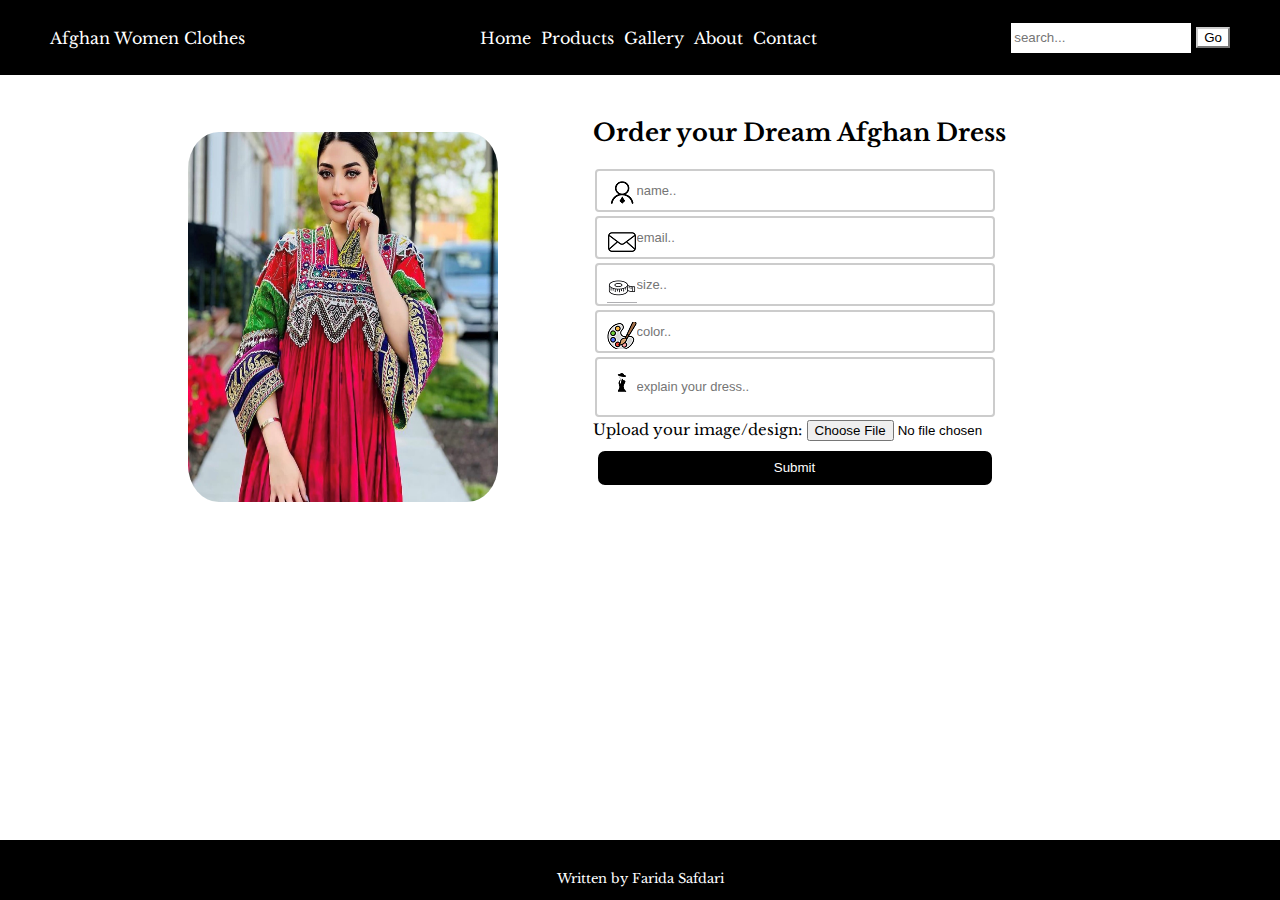
<file: index.html>
<!DOCTYPE html>
<html lang="en">
    <head>
        <title> Final Project</title>
        <link rel="stylesheet" href="style.css">
        <meta name="viewport" content="width=device-width, initial-scale=1">
        <link rel="preconnect" href="https://fonts.googleapis.com">
        <link rel="preconnect" href="https://fonts.gstatic.com" crossorigin>
        <link href="https://fonts.googleapis.com/css2?family=Libre+Baskerville:ital,wght@0,400;0,700;1,400&family=Playfair+Display:ital,wght@0,400..900;1,400..900&display=swap" rel="stylesheet">
    
    
    </head>
    <body>
        <header>
        <nav>
            <div class="logo">Afghan Women Clothes</div>
            <ul class="menu">
                <li><a href="index.html"> Home</a></li>
                <li><a href="products.html"> Products</a></li>
                <li><a href="gallery.html"> Gallery</a></li>
                <li><a href="about.html"> About</a></li>
                <li><a href="contact.html"> Contact</a></li>
        </ul>
        <div class="search">
            <form>
                <input type="text" placeholder="search...">
                <button type="submit" >Go</button>

            </form>
        </div>
        </nav>
    </header>
       
            <div class="row">
                <div class="first">
                    
               
                    <img src="ax/pici.jpg"  alt="alt" >

                </div>
                <div class="second">
                    <h2>Order your Dream Afghan Dress</h2>
                    <form class="form" action="confirmation2.html" method="GET">
                        <input class="name" type="text" required name="name" placeholder="name..">
                        <input  class="email" type="text" required name="Email" placeholder="email..">
                    
                        <input  class="size" type="number" required name="size" placeholder="size..">
                        <input class="color" type="text" required name="color" placeholder="color..">
                        <input  class="model" type="text" required name="model" placeholder="explain your dress..">

                        <br>
                            <label>Upload your image/design:</label>
                            <input type="file" id="file" name="file">

                            <button class="submit" type="submit"> Submit</button>  
                      </form>
                     
                </div>
            </div>
                 
                <footer> 
                    <p> Written by Farida Safdari</p>
                
                </footer>
        </body>
</html>
</file>
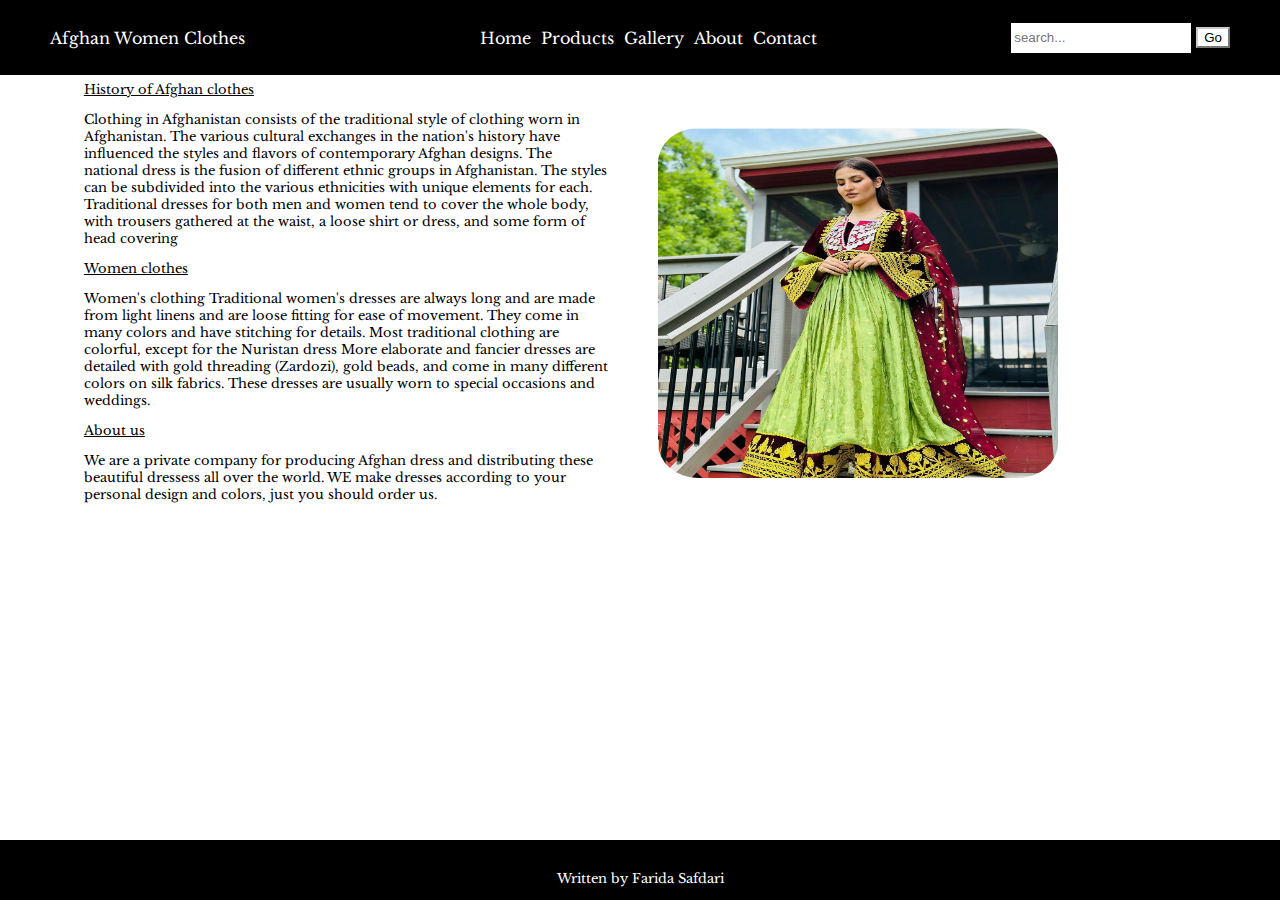
<file: about.html>
<!DOCTYPE html>
<html lang="en">
    <head>
        <title> ABOUT PAGE</title>
        <link rel="stylesheet" href="about.css">
        <link rel="icon" type="image/x-icon" href="google.com">
        <link rel="preconnect" href="https://fonts.googleapis.com">
        <link rel="preconnect" href="https://fonts.gstatic.com" crossorigin>
        <link href="https://fonts.googleapis.com/css2?family=Libre+Baskerville:ital,wght@0,400;0,700;1,400&family=Playfair+Display:ital,wght@0,400..900;1,400..900&display=swap" rel="stylesheet">
    
    
    </head>
    <body>
        <header>
        <nav>
            <div class="logo">Afghan Women Clothes</div>
            <ul class="menu">
                <li><a href="index.html"> Home</a></li>
                <li><a href="products.html"> Products</a></li>
                <li><a href="gallery.html"> Gallery</a></li>
                <li><a href="about.html"> About</a></li>
                <li><a href="contact.html"> Contact</a></li>
        </ul>
        <div class="search">
            <form>
                <input type="text" placeholder="search...">
                <button type="submit" >Go</button>

            </form>
        </div>
        </nav>
    </header>
        <div class="row">

            <div class="first">
                    <p class="paragraph">History of Afghan clothes</p>
                    
                    <p>Clothing in Afghanistan consists of the traditional style of clothing worn in Afghanistan. The various cultural exchanges in the nation's history have influenced the styles and flavors of contemporary Afghan designs. The national dress is the fusion of different ethnic groups in Afghanistan. The styles can be subdivided into the various ethnicities with unique elements for each. Traditional dresses for both men and women tend to cover the whole body, with trousers gathered at the waist, a loose shirt or dress, and some form of head covering</p>
                    <p class="paragraph">Women clothes</p>
                    <p>Women's clothing
                        Traditional women's dresses are always long and are made from light linens and are loose fitting for ease of movement. They come in many colors and have stitching for details. Most traditional clothing are colorful, except for the Nuristan dress More elaborate and fancier dresses are detailed with gold threading (Zardozi), gold beads, and come in many different colors on silk fabrics. These dresses are usually worn to special occasions and weddings.</p>
               
               <p class="paragraph">About us</p>  
               <p>We are a private company for producing Afghan dress and distributing these beautiful dressess all over the world. WE make dresses according to your personal design and colors, just you should order us.</p> 
              </div>



            <div class="second">
                    <img src="ax/axad.jpg"  alt="pictures" >
            </div>
        </div>

        


        <footer> 
            <p> Written by Farida Safdari</p>
        
        </footer>
        </body>
</html>
</file>
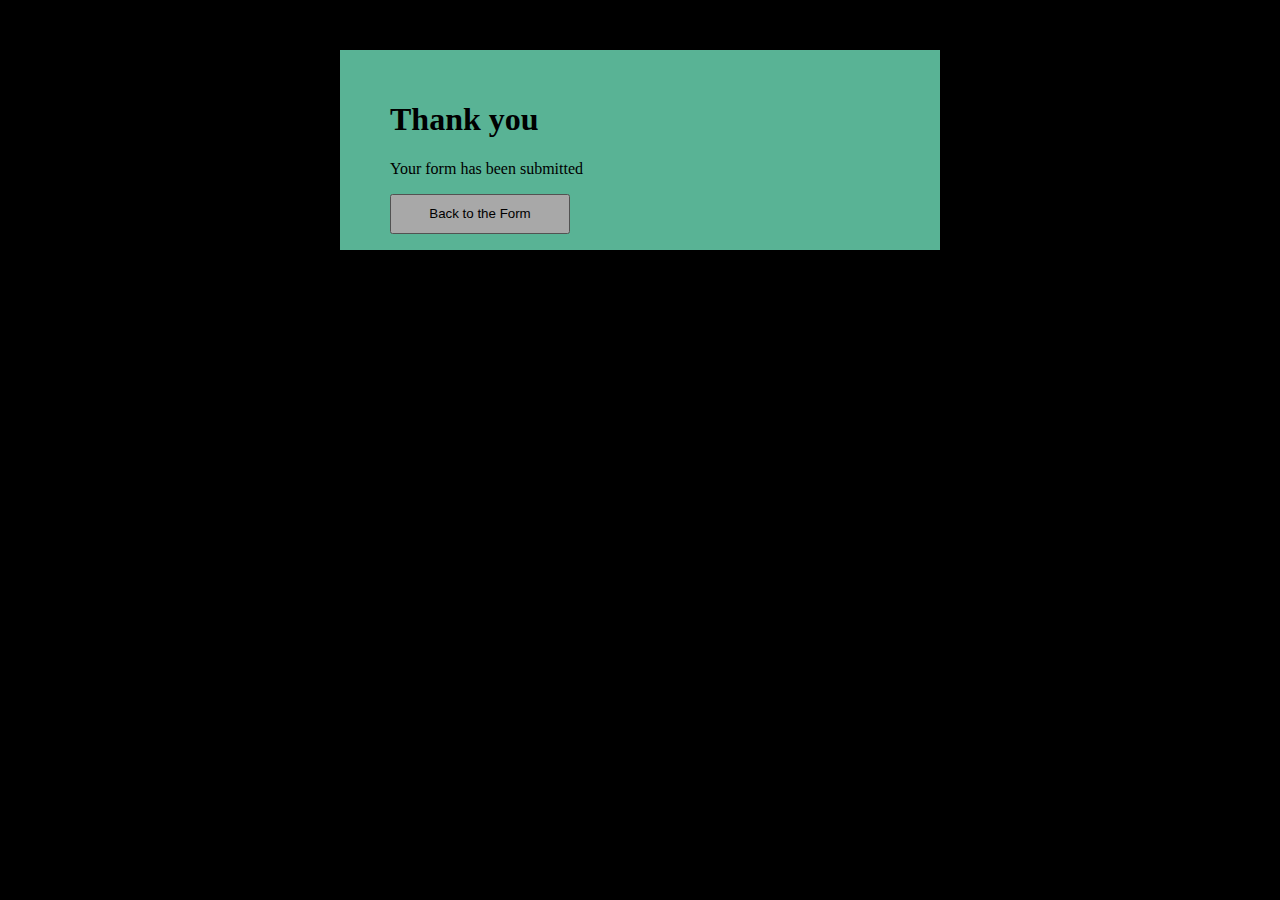
<file: confirmation.html>
<!doctype html>
<html lang="en">
<head>
    <link rel="stylesheet" type="text/css" href="contact.css">
    <style>

      body{
        background-color: black;
      }
      #submit{
        width:180px;
      }
      #confirmpage{
        background-color: aquamarine;
      }

    </style>

</head>
<body>
  <div id="confirmpage"> 
    <h1>Thank you</h1>
    <p id="confirmp">Your form has been submitted</p>
    <form action="contact.html">
    <button id="submit">Back to the Form</button>
    </form>
    
    
    
</div>  
</body>
</html>
</file>
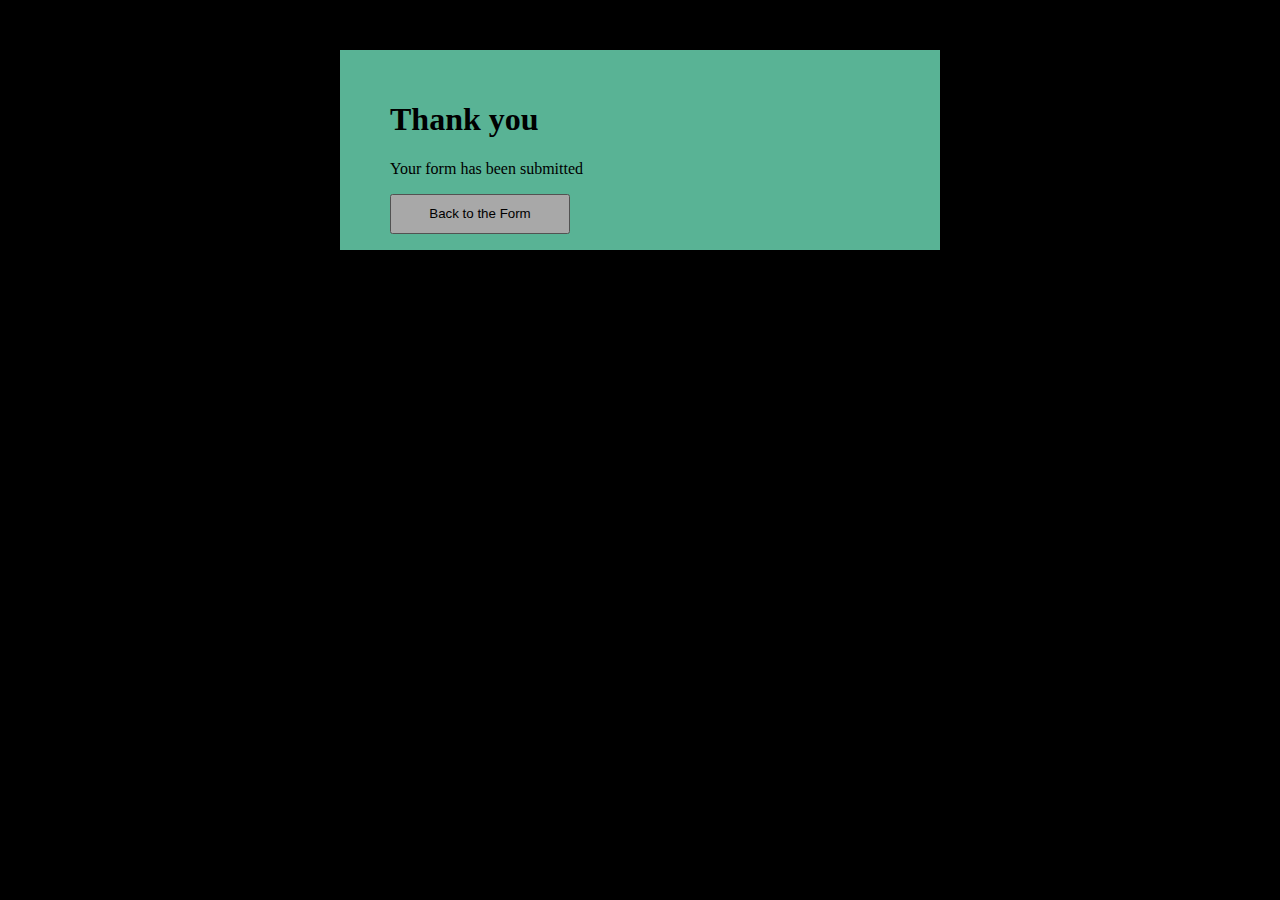
<file: confirmation2.html>
<!doctype html>
<html lang="en">
<head>
    <link rel="stylesheet" type="text/css" href="contact.css">
    <style>

      body{
        background-color: black;
      }
      #submit{
        width:180px;
      }
      #confirmpage{
        background-color: aquamarine;
      }

    </style>

</head>
<body>
  <div id="confirmpage"> 
    <h1>Thank you</h1>
    <p id="confirmp">Your form has been submitted</p>
    <form action="index.html">
    <button id="submit">Back to the Form</button>
    </form>
    
    
    
</div>  
</body>
</html>
</file>
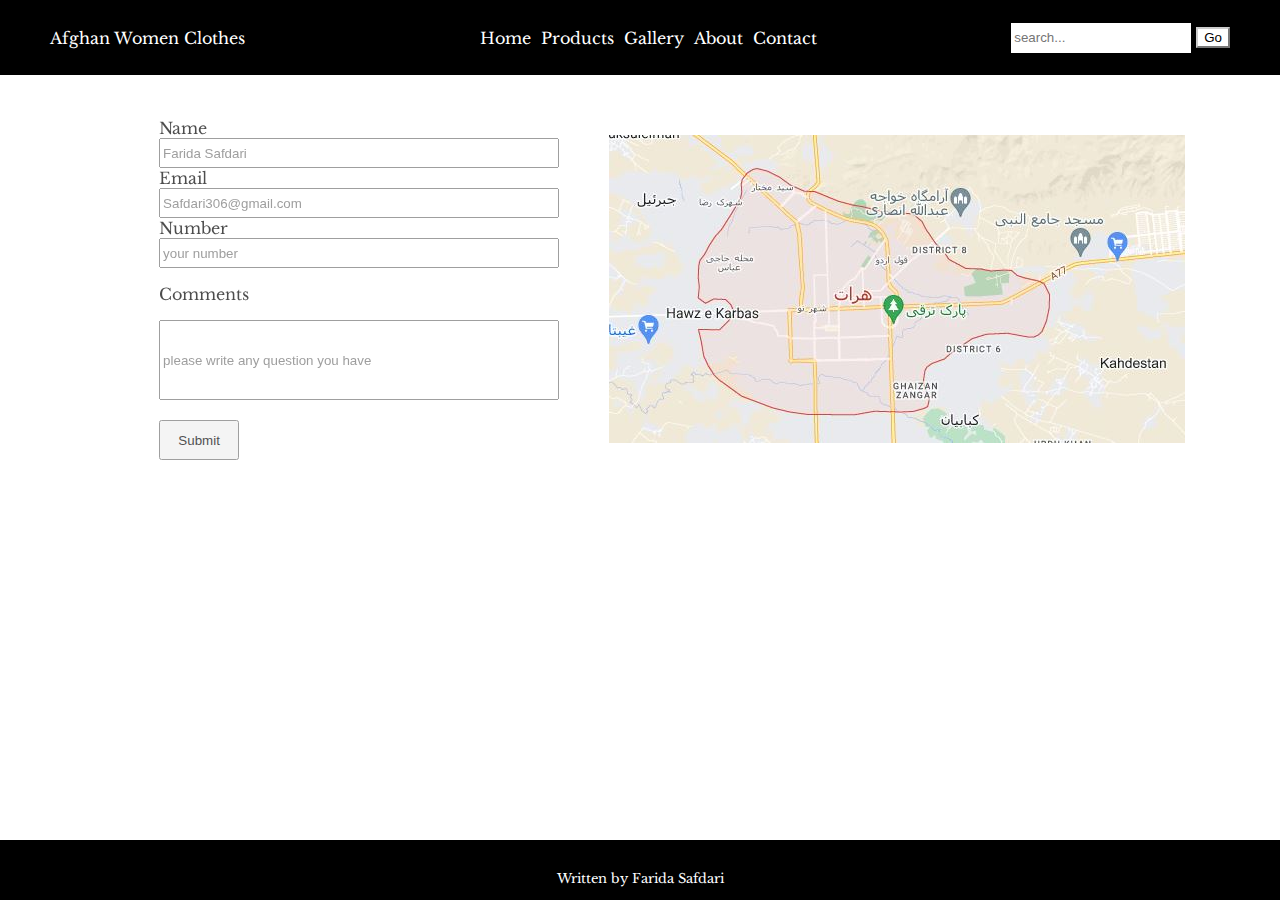
<file: contact.html>
<!DOCTYPE html>
<html lang="en">
    <head>
        <title> Contact page</title>
        <link rel="stylesheet" href="contact.css">
        <link rel="preconnect" href="https://fonts.googleapis.com">
        <link rel="preconnect" href="https://fonts.gstatic.com" crossorigin>
        <link href="https://fonts.googleapis.com/css2?family=Libre+Baskerville:ital,wght@0,400;0,700;1,400&family=Playfair+Display:ital,wght@0,400..900;1,400..900&display=swap" rel="stylesheet">
    
    
    </head>
    <body>
        <header>
        <nav>
            <div class="logo">Afghan Women Clothes</div>
            <ul class="menu">
                <li><a href="index.html"> Home</a></li>
                <li><a href="products.html"> Products</a></li>
                <li><a href="gallery.html"> Gallery</a></li>
                <li><a href="about.html"> About</a></li>
                <li><a href="contact.html"> Contact</a></li>
        </ul>
        <div class="search">
            <form>
                <input type="text" placeholder="search...">
                <button type="submit" >Go</button>

            </form>
        </div>

        </nav>
    </header>
        <div class="row">
       

       <div class="formm">
            <form id="contactform" action="confirmation.html" method="GET">
                <div>
                <label id="name-label"> Name</label>
                <input id="name" type="text"  required placeholder="Farida Safdari" minlength="4">
                </div>
                <div>
                <label id="email-label"> Email</label>
                <input id="email" type="email" required placeholder="Safdari306@gmail.com"> 
                </div>
                <div>
                <label id="number-label">Number</label>
                <input id="number" type="password"  placeholder="your number"   minlength="10">
                </div>
                <div>
                <p>Comments</p>
                <input type="text" id="comments" placeholder="please write any question you have" required>
                </div><br>
    
                <div>
                    <button id="submit" type="submit" >Submit</button>
                </div>
            </form>
        </div>

        <div class="map">
            <img src="map2.JPG" alt="mapp">
        </div>

    </div>

        


        <footer> 
            <p> Written by Farida Safdari</p>
        
        </footer>
        </body>
</html>
</file>
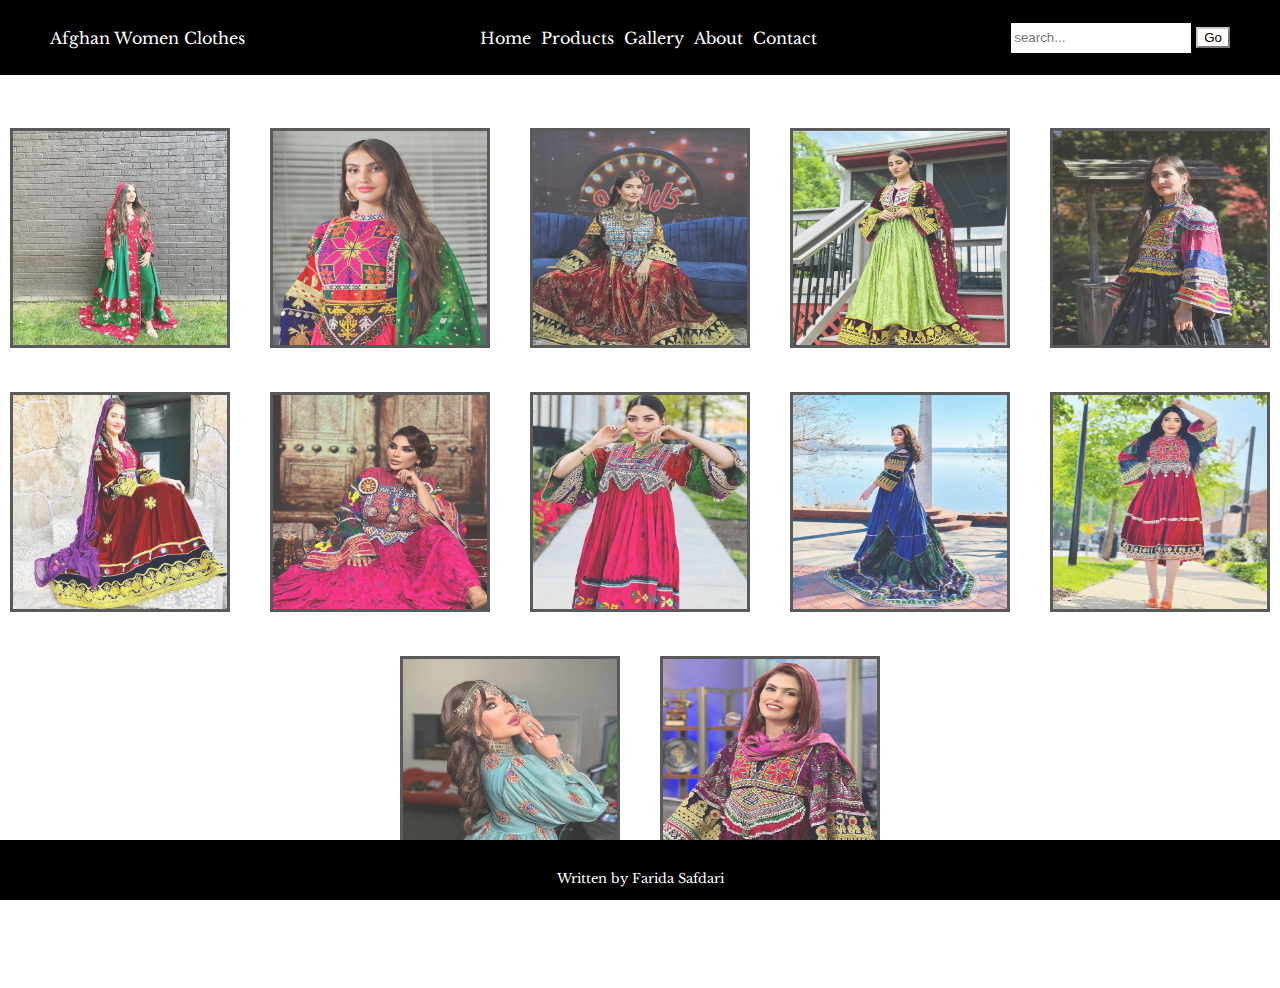
<file: gallery.html>
<!DOCTYPE html>
<html lang="en">
    <head>
        <title>  GALLERY PAGE</title>
        <link rel="stylesheet" href="gallery.css">
        <link rel="preconnect" href="https://fonts.googleapis.com">
        <link rel="preconnect" href="https://fonts.gstatic.com" crossorigin>
        <link href="https://fonts.googleapis.com/css2?family=Libre+Baskerville:ital,wght@0,400;0,700;1,400&family=Playfair+Display:ital,wght@0,400..900;1,400..900&display=swap" rel="stylesheet">
    
    
    </head>
    <body>
        <header>
        <nav>
            <div class="logo">Afghan Women Clothes</div>
            <ul class="menu">
                <li><a href="index.html"> Home</a></li>
                <li><a href="products.html"> Products</a></li>
                <li><a href="gallery.html"> Gallery</a></li>
                <li><a href="about.html"> About</a></li>
                <li><a href="contact.html"> Contact</a></li>
        </ul>
        <div class="search">
            <form>
                <input type="text" placeholder="search...">
                <button type="submit" >Go</button>

            </form>
        </div>
        </nav>
    </header>
        
        <div class="container">
           

            <div class="gallery-img">
                <img src="ax/axa.jpg" alt="images" >
            </div>
            <div class="gallery-img">
                <img src="ax/axb.jpg" alt="images" >
            </div> 
            <div class="gallery-img">
                <img src="ax/axac.jpg" alt="images" >
            </div>
            <div class="gallery-img">
                <img src="ax/axad.jpg" alt="images" >
            </div>
            <div class="gallery-img">
                <img src="ax/axag.jpg" alt="images" >
            </div>
            <div class="gallery-img">
                <img src="ax/axaf.jpg" alt="images" >
            </div>
            <div class="gallery-img">
                <img src="ax/pica.jpg" alt="images" >
            </div>
            <div class="gallery-img">
                <img src="ax/picb.jpg" alt="images" >
            </div>
            <div class="gallery-img">
                <img src="ax/picc.jpg" alt="images" >
            </div>
            <div class="gallery-img">
                <img src="ax/picd.jpg" alt="images" >
            </div>
            <div class="gallery-img">
                <img src="ax/pich.jpg" alt="images" >
            </div>
            <div class="gallery-img">
                <img src="ax/pice.jpg" alt="images" >
            </div>
        </div>

        


        <footer> 
            <p> Written by Farida Safdari</p>
        
        </footer>
        </body>
</html>
</file>
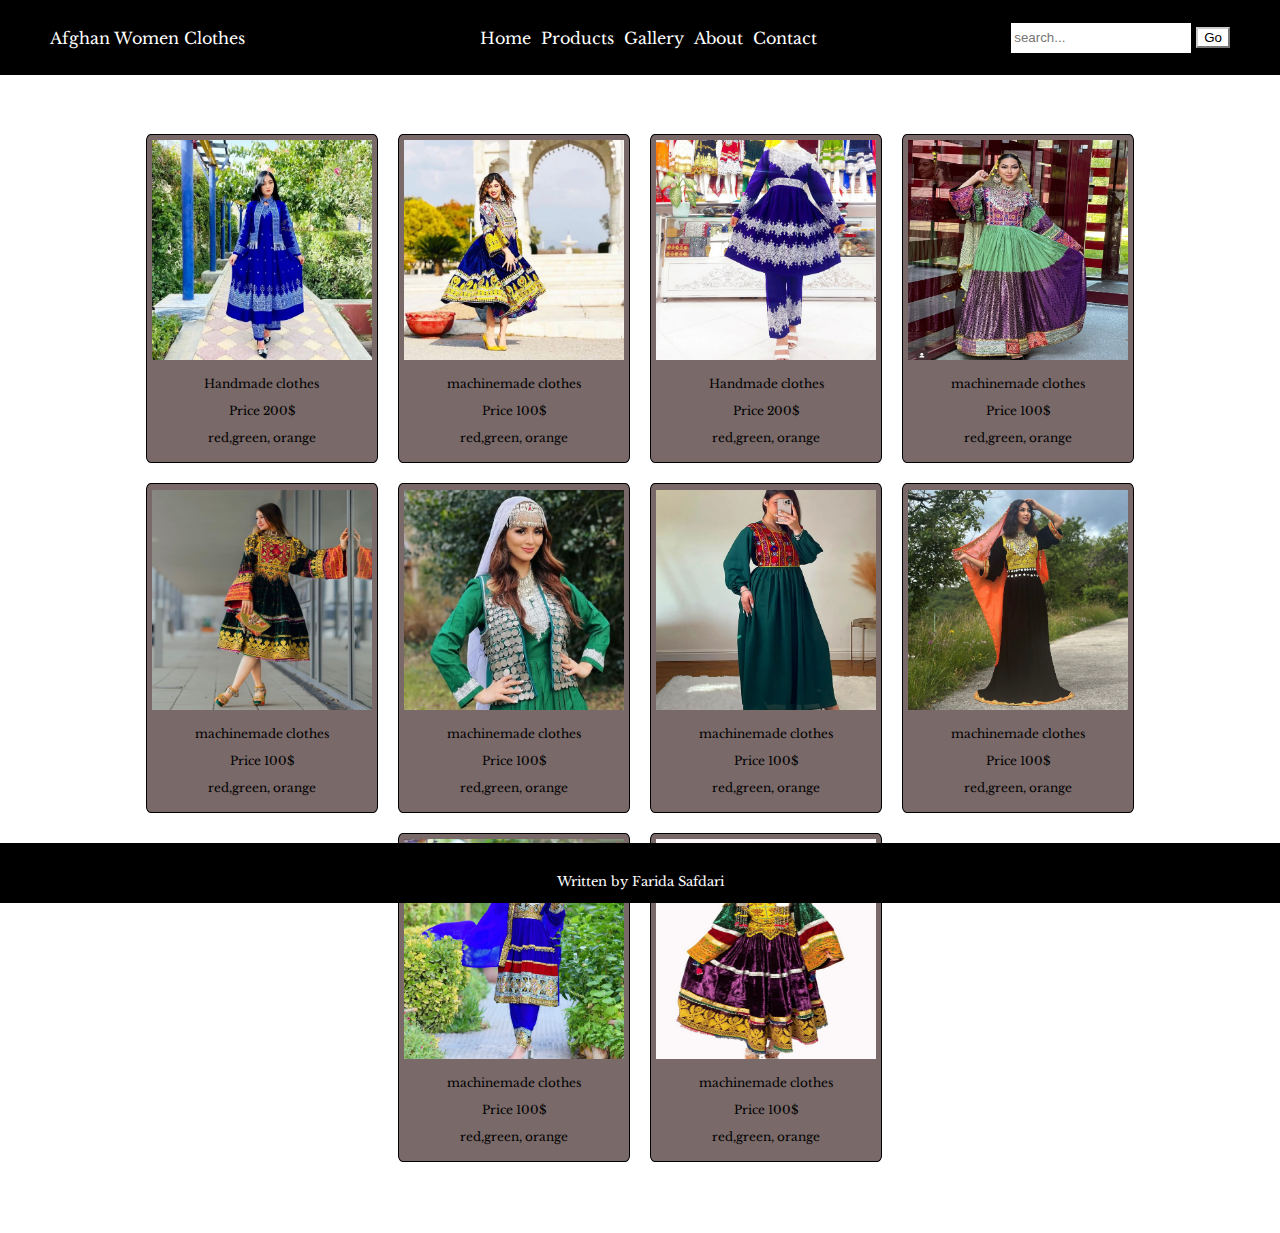
<file: products.html>
<!DOCTYPE html>
<html lang="en">
    <head>
        <title> Products</title>
        <link rel="stylesheet" href="products.css">
        <meta name="viewport" content="width=device-width, initial-scale=1">
        <link rel="preconnect" href="https://fonts.googleapis.com">
        <link rel="preconnect" href="https://fonts.gstatic.com" crossorigin>
        <link href="https://fonts.googleapis.com/css2?family=Libre+Baskerville:ital,wght@0,400;0,700;1,400&family=Playfair+Display:ital,wght@0,400..900;1,400..900&display=swap" rel="stylesheet">
    
    
    </head>
    <body>
        <header>
        <nav>
            <div class="logo">Afghan Women Clothes</div>
            <ul class="menu">
            <li><a href="index.html"> Home</a></li>
            <li><a href="products.html"> Products</a></li>
            <li><a href="gallery.html"> Gallery</a></li>
            <li><a href="about.html"> About</a></li>
            <li><a href="contact.html"> Contact</a></li>
        </ul>
        <div class="search">
            <form>
                <input type="text" placeholder="search...">
                <button type="submit" >Go</button>

            </form>
        </div>
        </nav>
    </header>

            
                
                <div class="second">
                    
                    <div class="images">
                    <img src="ax/ax2/imga.jpg" alt="" >
                    <p> Handmade clothes</p>
                    <p> Price 200$ </p>
                    <p>red,green, orange</p>
                    <div class="caption">
                    <button type="submit">Buy now</button>
                    </div>
                     </div>

                     <div class="images">
                        <img src="ax/ax2/imgn.jpg" alt="" >
                        <p> machinemade clothes</p>
                    <p> Price 100$ </p>
                    <p>red,green, orange</p>
                    <div class="caption">
                        <button type="submit">Buy now</button>
                        </div>
                    </div>

                    <div class="images">
                     <img src="ax/ax2/imge.jpg" alt="" >
                     <p> Handmade clothes</p>
                    <p> Price 200$ </p>
                    <p>red,green, orange</p>
                    <div class="caption">
                        <button type="submit">Buy now</button>
                        </div>
                    </div>


                    <div class="images">
                    <img src="ax/ax2/imgh.jpg" alt="" >
                    <p> machinemade clothes</p>
                    <p> Price 100$ </p>
                    <p>red,green, orange</p>
                    <div class="caption">
                        <button type="submit">Buy now</button>
                        </div>
                    </div>

                    <div class="images">
                        <img src="ax/ax2/imgo.jpg" alt="" >
                        <p> machinemade clothes</p>
                    <p> Price 100$ </p>
                    <p>red,green, orange</p>
                    <div class="caption">
                        <button type="submit">Buy now</button>
                        </div>
                        </div>

                    <div class="images">
                     <img src="ax/ax2/imgk.jpg" alt="" >
                     <p> machinemade clothes</p>
                    <p> Price 100$ </p>
                    <p>red,green, orange</p>
                    <div class="caption">
                        <button type="submit">Buy now</button>
                        </div>
                      </div>

                      <div class="images">
                    <img src="ax/ax2/imgj.jpg" alt="" >
                    <p> machinemade clothes</p>
                    <p> Price 100$ </p>
                    <p>red,green, orange</p>
                    <div class="caption">
                        <button type="submit">Buy now</button>
                        </div>
                    </div>


                    <div class="images">
                     <img src="ax/ax2/imgi.jpg" alt="" >
                     <p> machinemade clothes</p>
                    <p> Price 100$ </p>
                    <p>red,green, orange</p>
                    <div class="caption">
                        <button type="submit">Buy now</button>
                        </div>
                    </div>

                    <div class="images">
                    <img src="ax/ax2/imgm.jpg" alt="" >
                     <p> machinemade clothes</p>
                     <p> Price 100$ </p>
                    <p>red,green, orange</p>
                    <div class="caption">
                        <button type="submit">Buy now</button>
                        </div>
                    </div>

                    <div class="images">
                        <img src="ax/ax2/imgf.jpg" alt="" >
                         <p> machinemade clothes</p>
                         <p> Price 100$ </p>
                        <p>red,green, orange</p>
                        <div class="caption">
                            <button type="submit">Buy now</button>
                            </div>
                        </div>



                </div>

            
       
       
               
                <footer> 
                    <p> Written by Farida Safdari</p>
                
                </footer>
        </body>
</html>
</file>
<file: style.css>
*{
  box-sizing: border-box;
}
body{
  font-family: "Libre Baskerville", serif;
  background-color:white;
   
}
nav{
    width: 100%;
    display: flex;
    justify-content:space-between;
    background-color: black;
    padding: 0px 50px;
    align-items: center;
    position: fixed;
    z-index: 1;
    top:0;
    box-sizing: border-box;
    height: 75px;
    left:0;

}
.menu{
  display: flex;
  justify-content: space-between;
  gap:10px;
  list-style: none;
}
.menu li a{
  text-decoration: none;
  color:white;

}
.menu li a:hover{
  color:grey;

}
.search input{
  width:180px;
  height:30px;
 
  border:1px solid white;
}
.search input:hover{
  color:white;
}
.search button{
  background-color: white;
  border-color: #ccc;
}
.background img{
    width:100%;
    height:470px;

}

.row{

    padding-top: 90px;
    padding-left: 50px;
    padding-right: 50px;
    display: flex;
    gap:5px;
    justify-content: center;
}


.row .second{
  width:500px;
  height:400px;
 
}
.row .first{
  padding-top: 2.9%;
  width:400px;
  height:450px;

}
.first img{
  width:310px;
  height:370px;
  
  border-radius: 10%;

}
h3{
  text-align: center;  
}


footer{
    z-index: 1;
    bottom: 0px;
    position: fixed;
    z-index: 1;
   width: 100%;
   height: 73px;
   left:0;
 }
 footer p{
   color:white;
   text-align: center;
   background-color: black;
   height:60px;
   padding-top: 30px;
   font-size: 13px;
   
 }

 
.logo{
  color: white;
}


.form .name, .form .email, .form .size,.form .model,.form .color {
    width: 80%;
    box-sizing: border-box;
    border: 2px solid #ccc;
    border-radius: 4px;
    font-size: 13px;
    background-color: white;
    
    background-position: 10px 10px; 
    background-repeat: no-repeat;
    padding: 12px 20px 12px 40px;
    margin: 2px;
    
  }
  .form .name {
    background-image: url('ax/99.png');
  }
 
  .form .email {
    background-image: url('ax/888.png');
  }

  .form .size{
    background-image: url('ax/555.png');

  }

  .form .color{

    background-image: url('ax/122.png');
  }
  .form .model{
    height:60px;

background-image: url('ax/77.png');
  }
  input[type=number] {
    width: 80%;
    box-sizing: border-box;
    border: 2px solid #ccc;
    border-radius: 4px;
    font-size: 16px;
    background-color: white;
    background-image: url('ax/111.png');
    background-position: 10px 10px; 
    background-repeat: no-repeat;
    padding: 12px 20px 12px 40px;
    margin: 2px;
    
  }
 
  .submit{
    width:80%;
    height:40px;
    border-radius: 10px;
    border:solid white;
    margin: 2px;
    background-color: black;
    color: white;
  }        
.row .submit:hover{
         color: red;
        font-size: 15px;
  }                                    
  .second h1{
    text-align: left;
    font-family: Georgia, 'Times New Roman', Times, serif;
  }
 
.second label{
  font-size: 15px;
  padding-top: 5px;
}
.second input{
  padding-bottom: 5px;
}
@media(max-width:1023px){
  nav{
    display:flex;
    flex-direction: column;
    height:20%;
  
  }
  .row{
    padding-top: 100px;
    padding-bottom: 100px;
    display: flex;
    flex-direction: row;
    justify-content: center;
    
  }
  .row .first{
    
    width:300px;
    display:block;
    margin-left: auto;
    margin-right: auto;
    
  }
  .first img{
    width:290px;
  }
  h2{
    color:blue;
    font-size: 20px;;
  }
  .row .second{

    width:300px;
    display:block;
    margin-left: auto;
    margin-right: auto;

  }
}
@media(max-width:767px){
  nav{
    display:flex;
    flex-direction: column;
    height:20%;
  }
  .row{
    padding-top: 150px;
    padding-bottom:5%;
    display: flex;
    flex-direction: row;
    justify-content: center;
  }
  .row .first{
    display: block;
    margin-left:auto;
    margin-right: auto;
    width:250px; 
    height: 200px;
    padding-bottom: 2%;
  }
  .first img{
    width:220px;
    height: 200px;
    display: block;
    margin-left:auto;
    margin-right: auto;
    padding-bottom: 2%;
   
  }
  .row .second{
    display: block;
    margin-left:auto;
    margin-right: auto;
    width:250px;
    padding-top: 2%;
  
    
  }
 

}
@media(max-width:575px){
  nav{
    display:flex;
   
    flex-direction: column;
    height:20%;
    
    margin-top:0;
    margin-bottom: 0;
    padding-top: 0;
    padding-bottom: 0;
  

  }
  .row{
    padding-top: 150px;
    padding-bottom: 100px;
    display: flex;
    flex-direction: column;
    justify-content: center;
    
  }
  .row .first{
    
    max-width: 250px;
    
    display:block;
    margin-left: auto;
    margin-right: auto;
    
  }
  .first img{
    width:250px;
    height: 220px;
  }
  .row .second{
    margin:auto;
    max-width: 250px;
    height: auto;
    display:block;
    margin-left: auto;
    margin-right: auto;
  }
  h2{
    font-size: 20px;
    color:red;
  }
 

}

.first{

  transition: all 0.1s 0s;
  transform: scale(1);
  opacity:1;
  transition-delay: 0s;
  transition-duration: -0.5s;

}
.first:hover {
  transform: scale(1.2) ;

  opacity: 0.8;
  z-index: 1;
  
}
</file>
<file: about.css>
*{
  box-sizing: border-box;

}
body{
  font-family: "Libre Baskerville", serif;
  
}
nav{
    width: 100%;
    display: flex;
    justify-content:space-between;
    background-color: black;
    padding: 0px 50px;
    align-items: center;
    position: fixed;
    z-index: 1;
    top:0;
    box-sizing: border-box;
    height: 75px;
    left:0;

}
.menu{
  display: flex;
  justify-content: space-between;
  gap:10px;
  list-style: none;
}
.menu li a{
  text-decoration: none;
  color:white;

}
.menu li a:hover{
  color:grey;

}
.menu li a:visited{
  text-decoration: underline;
 
}
.logo{
    color: white;
  }
.search input{
  width:180px;
  height:30px;
 
  border:1px solid white;
}
.search input:hover{
  color:white;
}
.search button{
  background-color: white;
  border-color: #ccc;
}
.first .paragraph{
  text-decoration: underline;
}


.row{
    display: flex;
    flex-direction: row;
    font-size: 13px;
  
}
.row .first{
    width:600px;
    padding-left:6%;
    padding-right:0%;
    padding-top: 60px;
    padding-bottom: 5px;

}
.row .second{
    width:500px;
    padding-left: 50px;
    padding-right: 20px;
    padding-top: 120px;
    padding-bottom: 5px;


}
.row img{
    width:400px;
    height:350px;
    border-radius: 10%;
}




footer{
    z-index: 1;
    bottom: 0px;
    position: fixed;
    z-index: 1;
   width: 100%;
   height: 73px;
   left:0;
 }
 footer p{
   color:white;
   background-color: black;
   text-align: center;
   height:60px;
   padding-top: 30px;
   font-size: 13px;
   
 }
 @media(max-width:1023px){
  nav{
    display:flex;
    flex-direction: column;
    height:20%;
   

  }
  .row{
    padding-top: 100px;
    padding-bottom: 100px;
    display: flex;
    flex-direction:row;
    justify-content: center;
    padding-left:5%;
    
    
    
  }
  .row .first{
    width:350px;
    display:block;
    margin-left: auto;
    margin-right: auto;

    
  }
  .row .second{
    width:350px;
    display:block;
    margin-left: auto;
    margin-right: auto;

  }
  .second img{
    width:280px;
    display:block;
    margin-left: auto;
    margin-right: auto;
  }
 

}
@media(max-width:767px){
  nav{
    display:flex;
   
    flex-direction: column;
    height:20%;
    
  

  }
  .row{
    padding-top: 80px;
    padding-bottom: 100px;
    display: flex;
    flex-direction: row;
    justify-content: center;
    
  }
  .row .first{
    
    width: 250px;;
    height:auto;
    display:block;
    margin-left: auto;
    margin-right: auto;
    padding-bottom: 0%;
    
  }
  .row .second{
    width:250px;
    display:block;
    margin-left: auto;
    margin-right: auto;
  }
  .second img{
    width:250px;
    height:250px;
    display:block;
    margin-left: auto;
    margin-right: auto;
    padding-top:1%;

  }
 

}
@media(max-width:575px){
  
  nav{
    display:flex;
   
    flex-direction: column;
    height:20%;
    
    margin-top:0;
    margin-bottom: 0;
    padding-top: 0;
    padding-bottom: 0;
  

  }
  .row{
    padding-top: 150px;
    padding-bottom: 100px;
    display: flex;
    flex-direction: column;
    justify-content: center;
    
  }
  .row{
    padding-top: 150px;
    padding-bottom: 100px;
  }
  .row .first{
    width: 250px;
    padding-left: 5%;
    padding-right: 5px;

    
  }
  .row .second{
    width: 250px;
    padding-left: 5px;
    padding-right: 5px;
  }
  .second img{
    width: 200px;
  }
 

}
</file>
<file: contact.css>
*{
  box-sizing: border-box;
}
body{
  font-family: "Libre Baskerville", serif;
}
nav{
    width: 100%;
    display: flex;
    justify-content:space-between;
    background-color: black;
    padding: 0px 50px;
    align-items: center;
    position: fixed;
    z-index: 1;
    top:0;
    box-sizing: border-box;
    height: 75px;
    left:0;

}
.logo{
    color: white;
  }
.menu{
  display: flex;
  justify-content: space-between;
  gap:10px;
  list-style: none;
}
.menu li a{
  text-decoration: none;
  color:white;
  
}
.menu li a:hover{
  color:grey;

}
.search input{
  width:180px;
  height:30px;
 
  border:1px solid white;
}
.search input:hover{
  color:white;
}
.search button{
  background-color: white;
  border-color: #ccc;
}




.formm{

    opacity: 0.7;
    width:500px;
    height:400px;
    padding-top:30px;
    padding-bottom:10px;
    padding-left:50px;
    padding-right:50px;
}

.row{
    display: flex;
    flex-direction: row;
    padding-top: 80px;

    padding-left:8%;
}
#name ,#email , #number{

    width:100%;
    height:30px;
}
#comments{
    width:100%;
    height:80px;
}


#submit{
    width:80px;
    height:40px;
    align-items: center;
}


#confirmpage{
    background-color:rgb(18, 75, 94);
    opacity: 0.7;
    width:600px;
    height:200px;
    padding-top:30px;
    padding-left:50px;
    padding-right:50px;
    margin-top:50px;
    margin-left:auto;
    margin-right:auto;
}

.map{
    padding-top: 47px;
    
}

footer{
    z-index: 1;
    bottom: 0px;
    position: fixed;
    z-index: 1;
   width: 100%;
   height: 73px;
   left:0;
 }


 footer p{
   color:white;
   background-color: black;
   text-align: center;
   height:60px;
   padding-top: 30px;
   font-size: 13px;
   
 }
 @media(max-width:1023px){
  nav{
    display:flex;
    flex-direction: column;
    height:20%;
  
  }
  .row{
    padding-top: 100px;
    padding-bottom: 100px;
    display: flex;
    flex-direction:row;
    justify-content: center;
    
  }
  .row .formm{
    width: 300px;
    margin:auto;
    display:block;
    margin-left: auto;
    margin-right: auto;
  }
  .row .map{
    width: 300px;
    margin:auto;
    display:block;
    margin-left: auto;
    margin-right: auto;
  }
  .map img{
    width:300px;
  
    display:block;
    margin-left: auto;
    margin-right: auto;
  }
 

}
@media(max-width:767px){
  nav{
    display:flex;
   
    flex-direction: column;
    height:20%;
    
  

  }
  .row{
    padding-top: 100px;
    padding-bottom: 100px;
    display: flex;
    flex-direction: column;
    justify-content: center;
    
  }
  .formm{
    padding-top: 100px;
    padding-bottom: 100px;
  }
  .row .formm{
    margin:auto;
    
  }
  .row .map{
    margin:auto;
  }
 

}
@media(max-width:575px){

  nav{
    display:flex;
   
    flex-direction: column;
    height:20%;
    
    margin-top:0;
    margin-bottom: 0;
    padding-top: 0;
    padding-bottom: 0;
  

  }
  .row{
    padding-top: 100px;
    padding-bottom: 100px;
    display: flex;
    flex-direction: column;
    justify-content: center;
    
  }
  .formm{
    padding-top: 100px;
    padding-bottom: 100px;

  }
  .row .formm{
    width: 250px;
    
  }
  .row .map{
    width: 250px;
  }
  .map img{
    width:200px;
    margin: auto;
  }

 

}
</file>
<file: gallery.css>
*{
  box-sizing: border-box;
}
body{
  font-family: "Libre Baskerville", serif;
}
nav{
    width: 100%;
    display: flex;
    justify-content:space-between;
    background-color: black;
    padding: 0px 50px;
    align-items: center;
    position: fixed;
    z-index: 1;
    top:0;
    box-sizing: border-box;
    height: 75px;
    left:0;

}
.menu{
  display: flex;
  justify-content: space-between;
  gap:10px;
  list-style: none;
}
.menu li a{
  text-decoration: none;
  color:white;
  
}
.menu li a:hover{
  color:grey;

}

.logo{
    color: white;
  }
.search input{
  width:180px;
  height:30px;
 
  border:1px solid white;
}
.search input:hover{
  color:white;
}
.search button{
  background-color: white;
  border-color: #ccc;
}
p{
    text-align: center;
    background-color: #117A65;
}

.container{

 
    background-color: white;
    
    padding-top: 120px;
 
    padding-bottom:100px;
    margin:auto;
    


}
.container{
    display:flex;
    flex-direction: row;
    justify-content: center;
    flex-wrap: wrap;
    gap:40px;
    margin:auto;
 
}
.gallery-img{
   
}
.gallery-img img{
    width:220px;
    height:220px;
    border:3px solid rgb(51, 50, 51);
    

}

    footer{
        z-index: 1;
        bottom: 0px;
        position: fixed;
        z-index: 1;
       width: 100%;
       height: 73px;
       right:0;
     }

footer p{
  color:white;
  background-color: black;
  height:60px;
  padding-top: 30px;
  font-size: 13px;
  
}

.gallery-img{

    transition: all 0.5s 0s;
    transform: scale(1);
    opacity:0.8;

}
.gallery-img:hover {
    transform: scale(1.5) rotateY(150deg);

    opacity: 1;
    z-index: 1;
}
@media(max-width:1023px){
  nav{
    display:flex;
    flex-direction: column;
    height:20%;
   

  }
  .container{
    padding-top: 150px;
    padding-bottom: 100px;
  }
  
 

}
@media(max-width:767px){
  nav{
    display:flex;
   
    flex-direction: column;
    height:20%;
    
  

  }
  
  .container{
    padding-top: 150px;
    padding-bottom: 100px;
  }

}
@media(max-width:575px){
  
  
      nav{
        display:flex;
        flex-direction: column;
        height:20%;
      
      }
      .container{
          padding-top: 150px;
          padding-bottom: 100px;
      }
    
  
    }
</file>
<file: products.css>
*{
    box-sizing: border-box;
  }
  body{
    font-family: "Libre Baskerville", serif;
    background-color:white;
     
  }
  .logo{
    color:white;
  }
  p{
    font-size: 12px;
    text-align: center;
    
  }
 
  nav{
      width: 100%;
      display: flex;
      justify-content:space-between;
      background-color: black;
      padding: 0px 50px;
      align-items: center;
      position: fixed;
      z-index: 1;
      top:0;
      box-sizing: border-box;
      height: 75px;
      left:0;
  
  }
  .menu{
    display: flex;
    justify-content: space-between;
    gap:10px;
    list-style: none;
  }
  .menu li a{
    text-decoration: none;
    color:white;
 
  }
  .menu li a:hover{
    color:grey;
  
  }
  .search input{
    width:180px;
    height:30px;
   
    border:1px solid white;
  }
  .search input:hover{
    color:white;
  }
  .search button{
    background-color: white;
    border-color: #ccc;
  }
  .background img{
      width:100%;
      height:470px;
  
  }
  
  .second {
   
    padding-left: 10%;
    padding-right: 10%;
    padding-top: 10%;
    display: flex;
    flex-direction: row;
    justify-content: center;
    flex-wrap: wrap;
    gap:20px;
    padding-bottom: 5%;
    


   
  }
  .images{
    padding:0.5%;
    border:1px solid black;
    background-color:rgb(121, 105, 105);

    position:relative;
    border-radius:2%;

  }

.images img{
    width:220px;
    height:220px;
}

footer{
    z-index: 1;
    bottom: -5px;
    position: fixed;
    z-index: 1;
   width: 100%;
   height: 75px;
   left:0;
 }
 footer p{
   color:white;
   text-align: center;
   background-color: black;
   height:60px;
   padding-top: 30px;
   font-size: 13px;
   
 }



 .images .caption{

    color:white;
    background-color:rgb(161, 153, 161);
    opacity:0;
    position:absolute;
    visibility:hidden;
    text-align: center;
    border: 2px solid black;
    padding: 5px;
    top:0px;
    left: 0px;
    display: block;

    margin-left: auto;
    margin-right: auto;
  
 }

 .images button{

    color:white;
    background-color:black;
    opacity:0;
    position:absolute;
    visibility:hidden;
    text-align: center;
    display: block;

    margin-left: auto;
    margin-right: auto;
 
    width:70px;
    height:30px;
    
    left:30%;
    top:0px;
    
  
 }
 .images:hover .caption{

    visibility:visible;
    top:-0.5%;
    opacity:0.7;
    width:230px;
    height:230px;
    font-size:20px;

 }
 .images:hover button{
    visibility:visible;
    top:50%;
    opacity:1;
    width:70px;
    height:20px;
    font-size:10px;
    margin-left: auto;
    margin-right: auto;
    display: block;
    

 }
 @media(max-width:1023px){
    nav{
      display:flex;
      flex-direction: column;
      height:20%;
    
    }
    .second{
        padding-top: 150px;
        padding-bottom: 100px;
    }
}

@media(max-width:767px){
    nav{
      display:flex;
      flex-direction: column;
      height:20%;
    }
    .second{
        padding-top: 100px;
        padding-bottom: 150px;
    }
}
@media(max-width:575px){
    nav{
      display:flex;
     
      flex-direction: column;
      height:20%;
      
      margin-top:0;
      margin-bottom: 0;
      padding-top: 0;
      padding-bottom: 0;
    
  
    }
    .second{
        padding-top: 150px;
        padding-bottom: 100px;
    }
}
</file>
